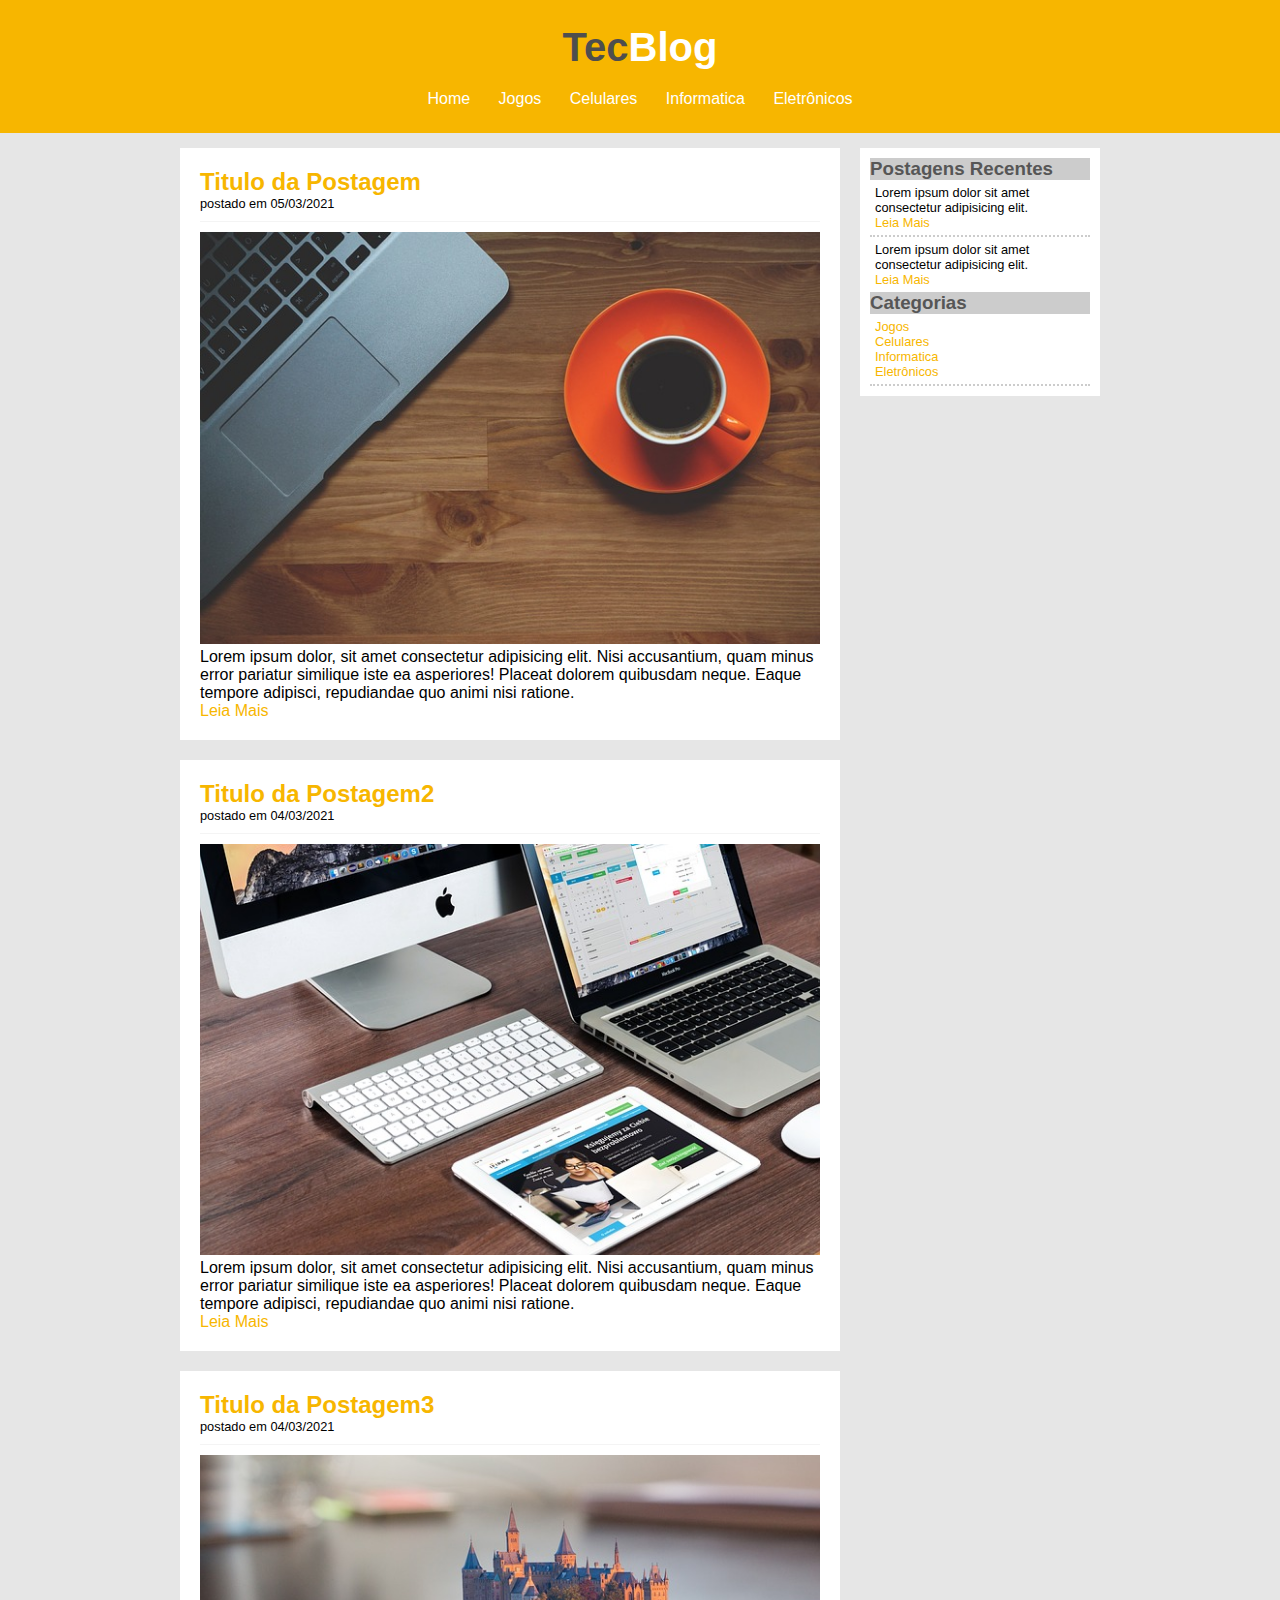
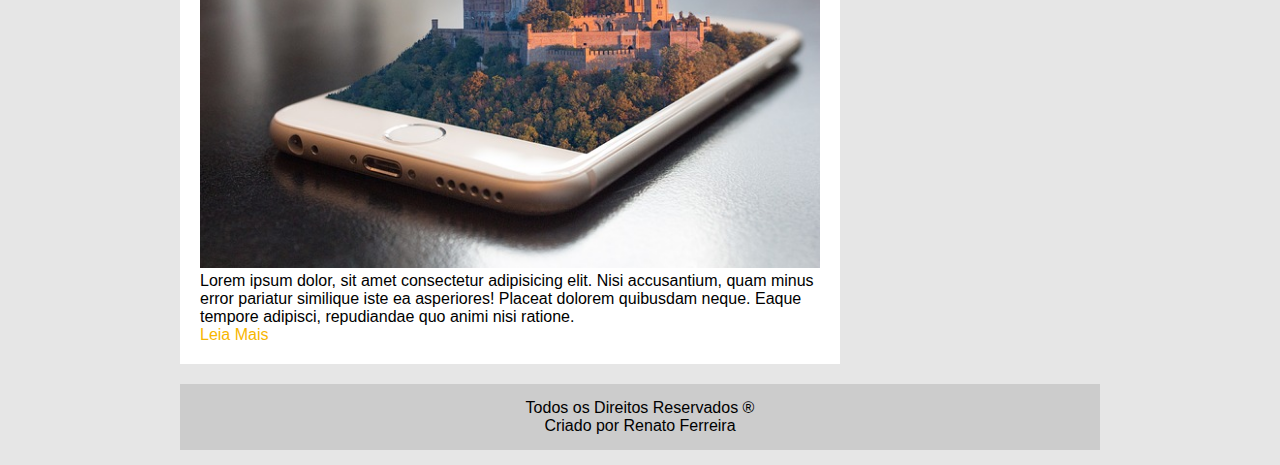
<file: index.html>
<!DOCTYPE html>
<html lang="pt-BR">
<head>
    <meta charset="UTF-8">
    <meta http-equiv="X-UA-Compatible" content="IE=edge">
    <meta name="viewport" content="width=device-width, initial-scale=1.0">
    <link rel="stylesheet" href="css/style.css">
    <title>TecBlog - O seu blog de tecnologia</title>
</head>
<body>
    <div id="area-cabecalho">
        <div id="area-logo">
            <h1>Tec<span class="branco">Blog</span></h1>
        </div>
        <div id="area-menu">
            <a href="index.html">Home</a>
            <a href="jogos.html">Jogos</a>
            <a href="celulares.html">Celulares</a>
            <a href="informatica.html">Informatica</a>
            <a href="eletrônicos.html">Eletrônicos</a>
        </div>
    </div>
    <div id="area-principal">

        <div id="area-postagens">
            <!--Abertura da Postagem-->
            <div class="postagem">
                <h2>Titulo da Postagem</h2>
                <span class="data-postagem">postado em 05/03/2021</span>
                <img width="620px" src="imagens/imagem1.jpg" alt="">
                <p>Lorem ipsum dolor, sit amet consectetur adipisicing elit. Nisi accusantium, quam minus error pariatur similique iste ea asperiores! Placeat dolorem quibusdam neque. Eaque tempore adipisci, repudiandae quo animi nisi ratione.</p>
                <a href="#">Leia Mais</a>
            </div><!--//Fechamento da Postagem-->
            <!--Abertura da Postagem-->
            <div class="postagem">
                <h2>Titulo da Postagem2</h2>
                <span class="data-postagem">postado em 04/03/2021</span>
                <img width="620px" src="imagens/imagem2.jpg" alt="">
                <p>Lorem ipsum dolor, sit amet consectetur adipisicing elit. Nisi accusantium, quam minus error pariatur similique iste ea asperiores! Placeat dolorem quibusdam neque. Eaque tempore adipisci, repudiandae quo animi nisi ratione.</p>
                <a href="#">Leia Mais</a>
            </div><!--//Fechamento da Postagem-->
            <!--Abertura da Postagem-->
            <div class="postagem">
                <h2>Titulo da Postagem3</h2>
                <span class="data-postagem">postado em 04/03/2021</span>
                <img width="620px" src="imagens/imagem3.jpg" alt="">
                <p>Lorem ipsum dolor, sit amet consectetur adipisicing elit. Nisi accusantium, quam minus error pariatur similique iste ea asperiores! Placeat dolorem quibusdam neque. Eaque tempore adipisci, repudiandae quo animi nisi ratione.</p>
                <a href="#">Leia Mais</a>
            </div><!--//Fechamento da Postagem-->
        </div>
        <div id="area-lateral">
            <div class="conteudo-lateral">
                <h3>Postagens Recentes</h3>
                <div class="postagem-lateral">
                    <p>Lorem ipsum dolor sit amet consectetur adipisicing elit.</p> 
                    <a href="#">Leia Mais</a>
                </div>
                <div class="postagem-lateral" style="border-bottom: none;">
                    <p>Lorem ipsum dolor sit amet consectetur adipisicing elit.</p> 
                    <a href="#">Leia Mais</a>
                </div>
                <h3>Categorias</h3>
                <div class="postagem-lateral">
                    <a href="jogos.html">Jogos</a> <br>
                    <a href="celulares.html">Celulares</a> <br>
                    <a href="informatica.html">Informatica</a> <br>
                    <a href="eletrônicos.html">Eletrônicos</a>
                </div>              
            </div>

        </div>
        <div id="rodape">
            Todos os Direitos Reservados &reg; <br>
            Criado por Renato Ferreira

        </div>

    </div>

    
</body>
</html>
</file>
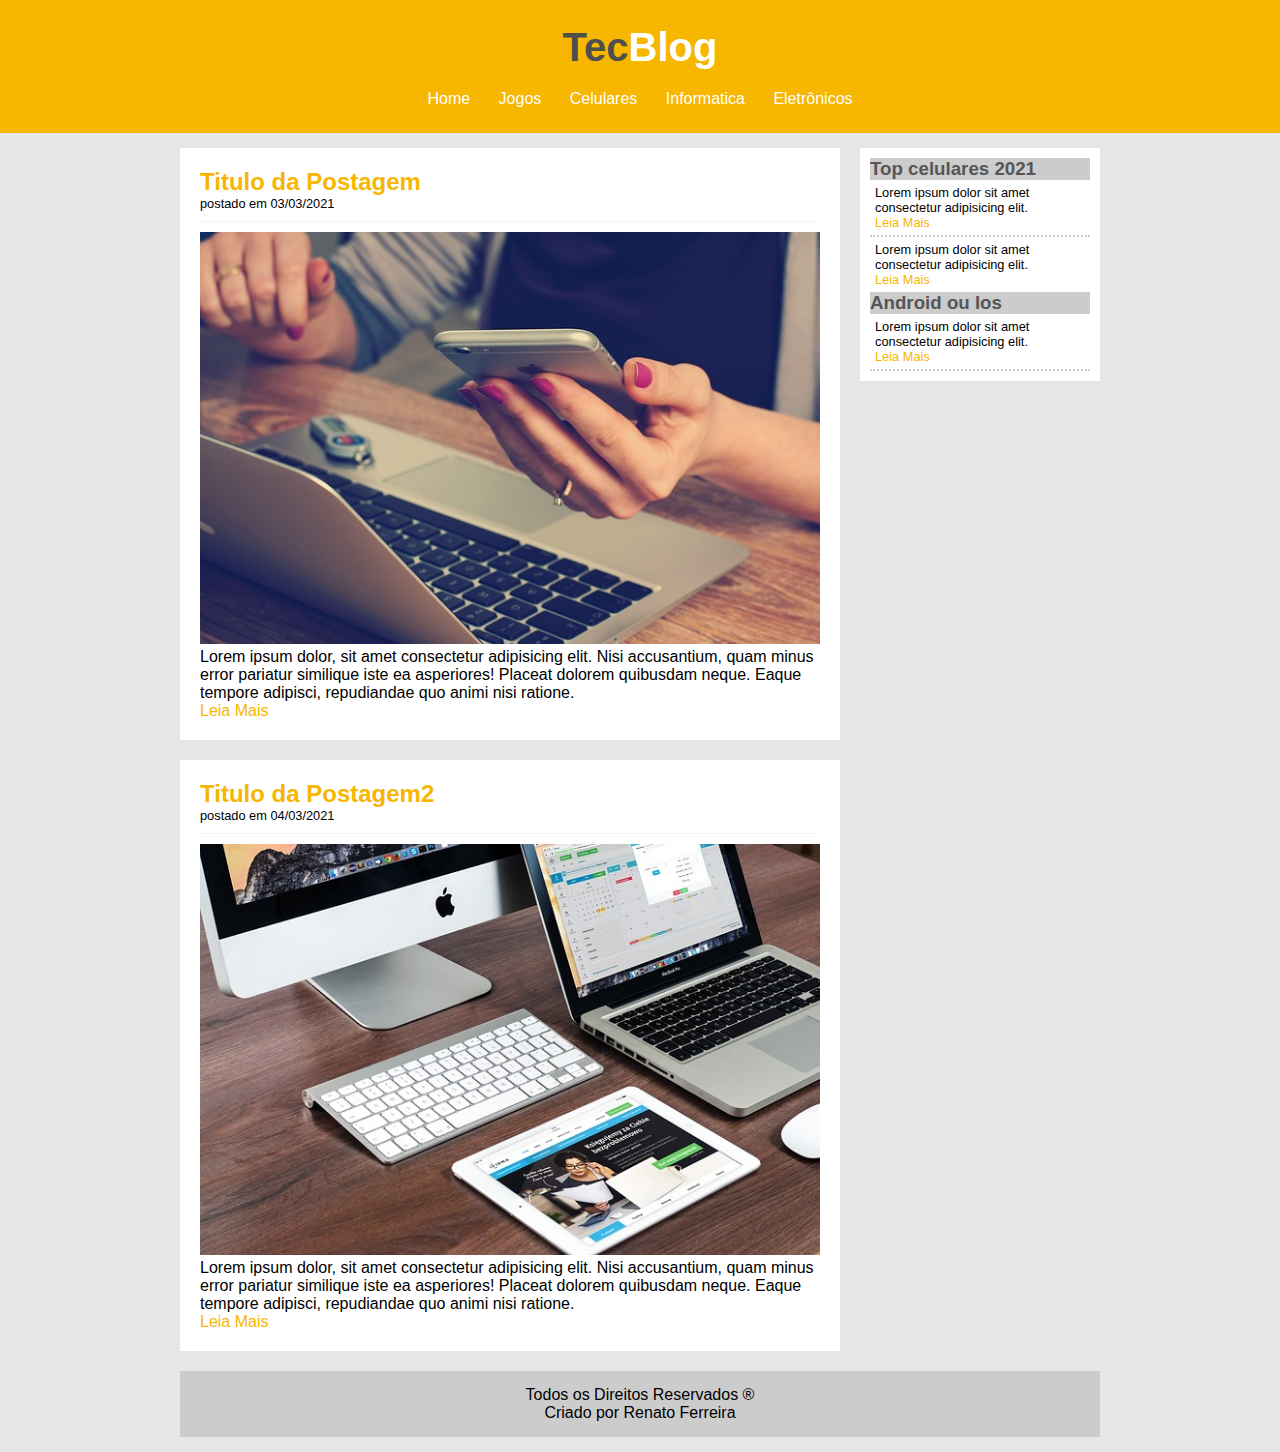
<file: celulares.html>
<!DOCTYPE html>
<html lang="en">
<head>
    <meta charset="UTF-8">
    <meta http-equiv="X-UA-Compatible" content="IE=edge">
    <meta name="viewport" content="width=device-width, initial-scale=1.0">
    <link rel="stylesheet" href="css/style.css">
    <title>Document</title>
</head>
<body>
    <div id="area-cabecalho">
        <div id="area-logo">
            <h1>Tec<span class="branco">Blog</span></h1>
        </div>
        <div id="area-menu">
            <a href="index.html">Home</a>
            <a href="jogos.html">Jogos</a>
            <a href="celulares.html">Celulares</a>
            <a href="informatica.html">Informatica</a>
            <a href="eletrônicos.html">Eletrônicos</a>
        </div>
    </div>
    <div id="area-principal">

        <div id="area-postagens">
            <!--Abertura da Postagem-->
            <div class="postagem">
                <h2>Titulo da Postagem</h2>
                <span class="data-postagem">postado em 03/03/2021</span>
                <img width="620px" src="imagens/imagem4.jpg" alt="">
                <p>Lorem ipsum dolor, sit amet consectetur adipisicing elit. Nisi accusantium, quam minus error pariatur similique iste ea asperiores! Placeat dolorem quibusdam neque. Eaque tempore adipisci, repudiandae quo animi nisi ratione.</p>
                <a href="#">Leia Mais</a>
            </div><!--//Fechamento da Postagem-->
            <!--Abertura da Postagem-->
            <div class="postagem">
                <h2>Titulo da Postagem2</h2>
                <span class="data-postagem">postado em 04/03/2021</span>
                <img width="620px" src="imagens/imagem2.jpg" alt="">
                <p>Lorem ipsum dolor, sit amet consectetur adipisicing elit. Nisi accusantium, quam minus error pariatur similique iste ea asperiores! Placeat dolorem quibusdam neque. Eaque tempore adipisci, repudiandae quo animi nisi ratione.</p>
                <a href="#">Leia Mais</a>
            </div><!--//Fechamento da Postagem-->
        </div>
        <div id="area-lateral">
            <div class="conteudo-lateral">
                <h3>Top celulares 2021</h3>
                <div class="postagem-lateral">
                    <p>Lorem ipsum dolor sit amet consectetur adipisicing elit.</p> 
                    <a href="#">Leia Mais</a>
                </div>
                <div class="postagem-lateral" style="border-bottom: none;">
                    <p>Lorem ipsum dolor sit amet consectetur adipisicing elit.</p> 
                    <a href="#">Leia Mais</a>
                </div>
                <h3>Android ou Ios</h3>
                <div class="postagem-lateral">
                    <p>Lorem ipsum dolor sit amet consectetur adipisicing elit.</p> 
                    <a href="#">Leia Mais</a>
                </div>
                
            </div>

        </div>
        <div id="rodape">
            Todos os Direitos Reservados &reg; <br>
            Criado por Renato Ferreira

        </div>

    </div>

    
</body>
</html>
</file>
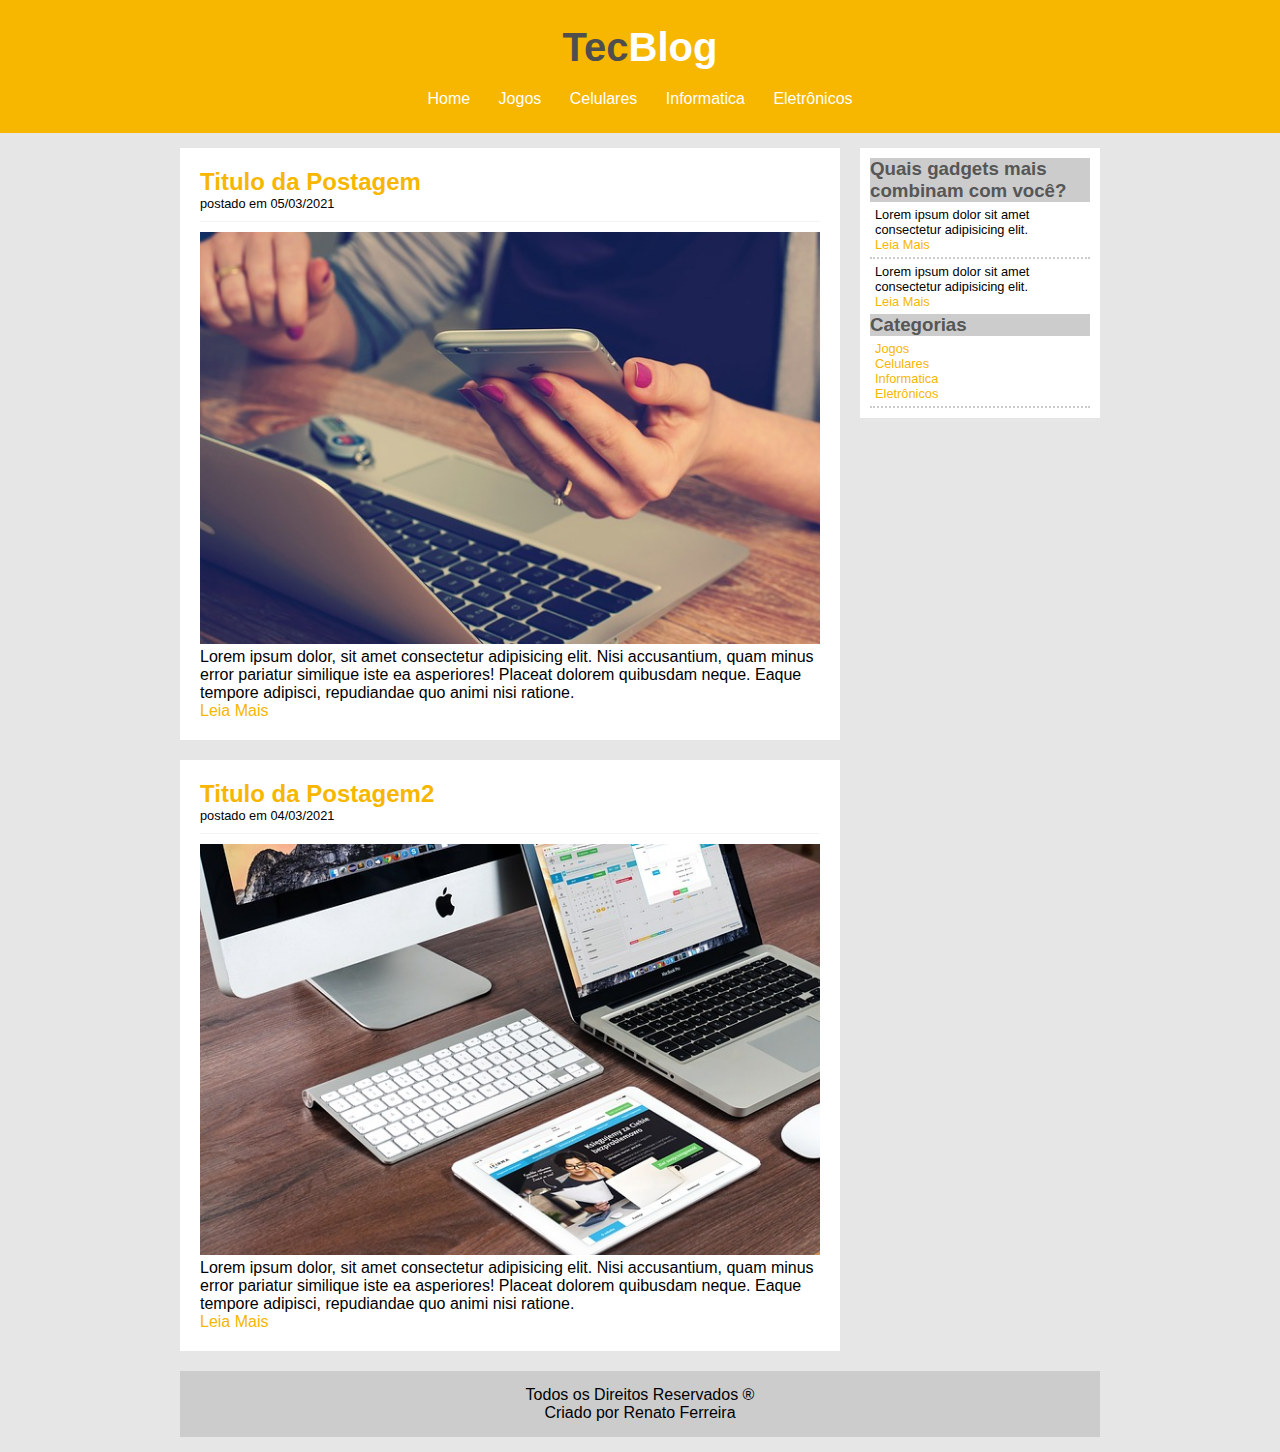
<file: eletrônicos.html>
<!DOCTYPE html>
<html lang="en">
<head>
    <meta charset="UTF-8">
    <meta http-equiv="X-UA-Compatible" content="IE=edge">
    <meta name="viewport" content="width=device-width, initial-scale=1.0">
    <link rel="stylesheet" href="css/style.css">
    <title>Document</title>
</head>
<body>
    <div id="area-cabecalho">
        <div id="area-logo">
            <h1>Tec<span class="branco">Blog</span></h1>
        </div>
        <div id="area-menu">
            <a href="index.html">Home</a>
            <a href="jogos.html">Jogos</a>
            <a href="celulares.html">Celulares</a>
            <a href="informatica.html">Informatica</a>
            <a href="eletrônicos.html">Eletrônicos</a>
        </div>
    </div>
    <div id="area-principal">

        <div id="area-postagens">
            <!--Abertura da Postagem-->
            <div class="postagem">
                <h2>Titulo da Postagem</h2>
                <span class="data-postagem">postado em 05/03/2021</span>
                <img width="620px" src="imagens/imagem4.jpg" alt="">
                <p>Lorem ipsum dolor, sit amet consectetur adipisicing elit. Nisi accusantium, quam minus error pariatur similique iste ea asperiores! Placeat dolorem quibusdam neque. Eaque tempore adipisci, repudiandae quo animi nisi ratione.</p>
                <a href="#">Leia Mais</a>
            </div><!--//Fechamento da Postagem-->
            <!--Abertura da Postagem-->
            <div class="postagem">
                <h2>Titulo da Postagem2</h2>
                <span class="data-postagem">postado em 04/03/2021</span>
                <img width="620px" src="imagens/imagem2.jpg" alt="">
                <p>Lorem ipsum dolor, sit amet consectetur adipisicing elit. Nisi accusantium, quam minus error pariatur similique iste ea asperiores! Placeat dolorem quibusdam neque. Eaque tempore adipisci, repudiandae quo animi nisi ratione.</p>
                <a href="#">Leia Mais</a>
            </div><!--//Fechamento da Postagem-->
        </div>
        <div id="area-lateral">
            <div class="conteudo-lateral">
                <h3>Quais gadgets mais combinam com você?</h3>
                <div class="postagem-lateral">
                    <p>Lorem ipsum dolor sit amet consectetur adipisicing elit.</p> 
                    <a href="#">Leia Mais</a>
                </div>
                <div class="postagem-lateral" style="border-bottom: none;">
                    <p>Lorem ipsum dolor sit amet consectetur adipisicing elit.</p> 
                    <a href="#">Leia Mais</a>
                </div>
                <h3>Categorias</h3>
                <div class="postagem-lateral">
                    <a href="jogos.html">Jogos</a> <br>
                    <a href="celulares.html">Celulares</a> <br>
                    <a href="informatica.html">Informatica</a> <br>
                    <a href="eletrônicos.html">Eletrônicos</a>
                </div>              
            </div>

        </div>
        <div id="rodape">
            Todos os Direitos Reservados &reg; <br>
            Criado por Renato Ferreira

        </div>
    </div>   
</body>
</html>
</file>
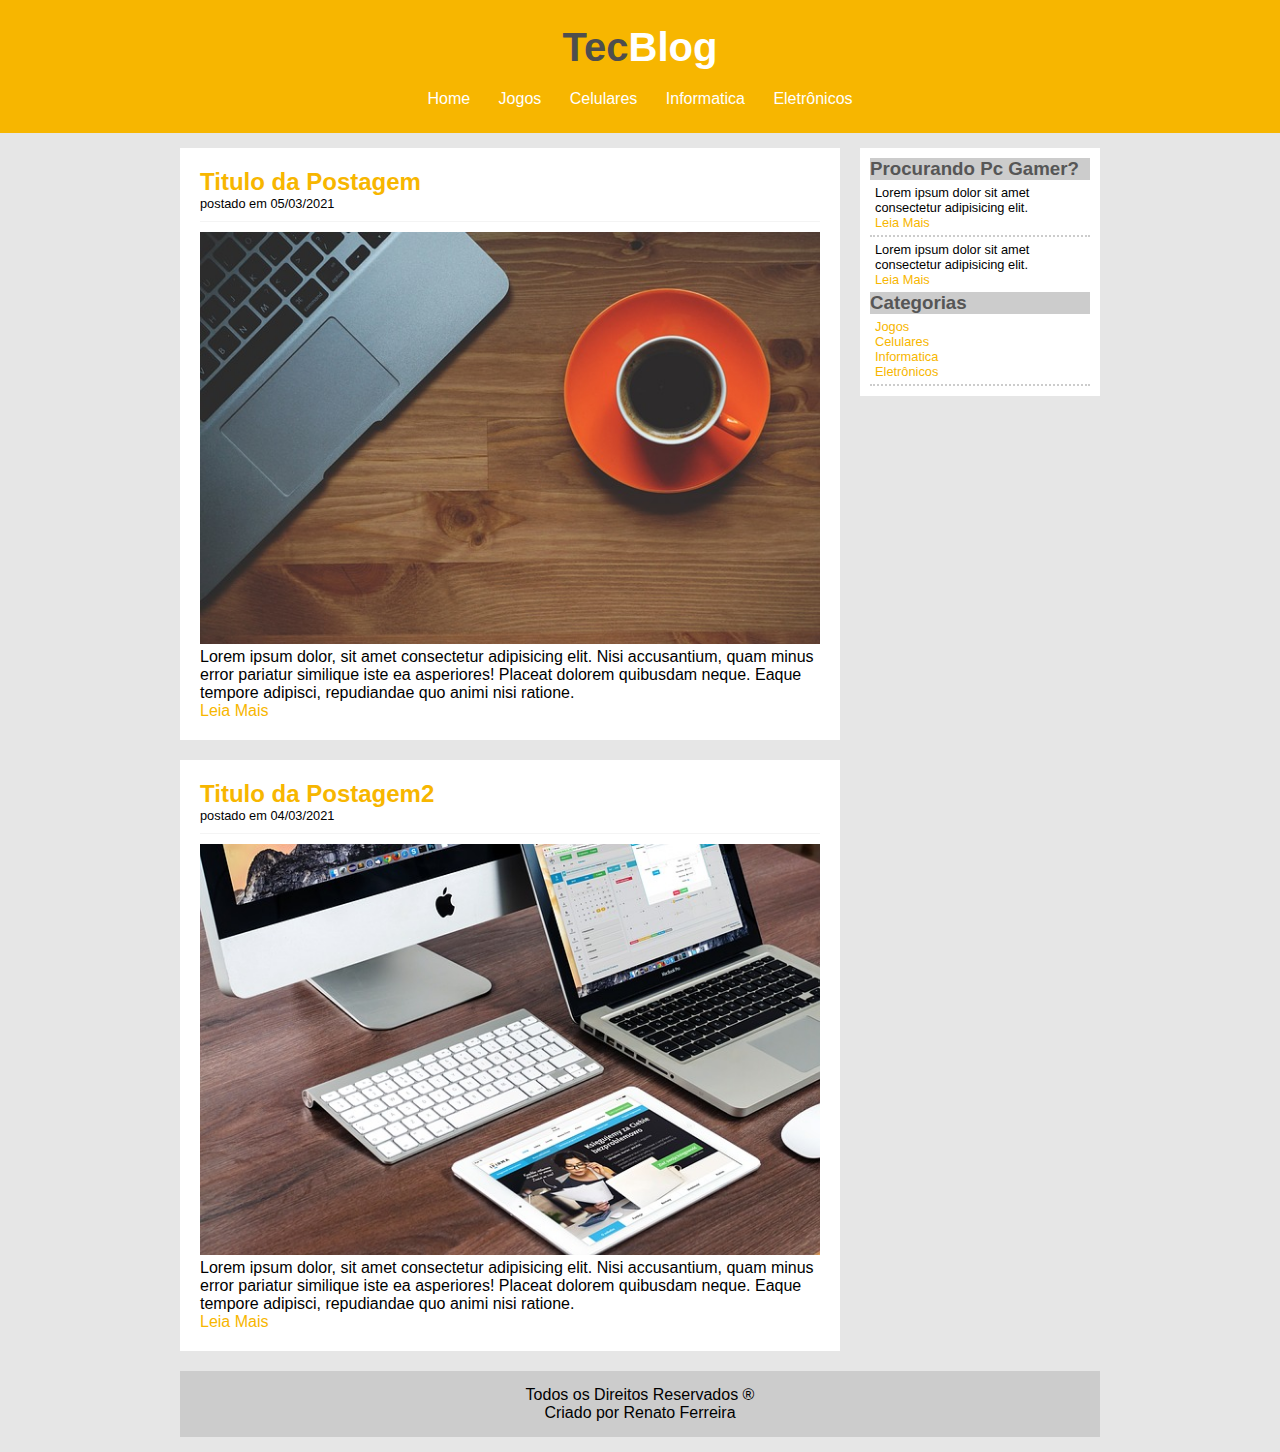
<file: informatica.html>
<!DOCTYPE html>
<html lang="en">
<head>
    <meta charset="UTF-8">
    <meta http-equiv="X-UA-Compatible" content="IE=edge">
    <meta name="viewport" content="width=device-width, initial-scale=1.0">
    <link rel="stylesheet" href="css/style.css">
    <title>Document</title>
</head>
<body>
    <div id="area-cabecalho">
        <div id="area-logo">
            <h1>Tec<span class="branco">Blog</span></h1>
        </div>
        <div id="area-menu">
            <a href="index.html">Home</a>
            <a href="jogos.html">Jogos</a>
            <a href="celulares.html">Celulares</a>
            <a href="informatica.html">Informatica</a>
            <a href="eletrônicos.html">Eletrônicos</a>
        </div>
    </div>
    <div id="area-principal">

        <div id="area-postagens">
            <!--Abertura da Postagem-->
            <div class="postagem">
                <h2>Titulo da Postagem</h2>
                <span class="data-postagem">postado em 05/03/2021</span>
                <img width="620px" src="imagens/imagem1.jpg" alt="">
                <p>Lorem ipsum dolor, sit amet consectetur adipisicing elit. Nisi accusantium, quam minus error pariatur similique iste ea asperiores! Placeat dolorem quibusdam neque. Eaque tempore adipisci, repudiandae quo animi nisi ratione.</p>
                <a href="#">Leia Mais</a>
            </div><!--//Fechamento da Postagem-->
            <!--Abertura da Postagem-->
            <div class="postagem">
                <h2>Titulo da Postagem2</h2>
                <span class="data-postagem">postado em 04/03/2021</span>
                <img width="620px" src="imagens/imagem2.jpg" alt="">
                <p>Lorem ipsum dolor, sit amet consectetur adipisicing elit. Nisi accusantium, quam minus error pariatur similique iste ea asperiores! Placeat dolorem quibusdam neque. Eaque tempore adipisci, repudiandae quo animi nisi ratione.</p>
                <a href="#">Leia Mais</a>
            </div><!--//Fechamento da Postagem-->
        </div>
        <div id="area-lateral">
            <div class="conteudo-lateral">
                <h3>Procurando Pc Gamer?</h3>
                <div class="postagem-lateral">
                    <p>Lorem ipsum dolor sit amet consectetur adipisicing elit.</p> 
                    <a href="#">Leia Mais</a>
                </div>
                <div class="postagem-lateral" style="border-bottom: none;">
                    <p>Lorem ipsum dolor sit amet consectetur adipisicing elit.</p> 
                    <a href="#">Leia Mais</a>
                </div>
                <h3>Categorias</h3>
                <div class="postagem-lateral">
                    <a href="jogos.html">Jogos</a> <br>
                    <a href="celulares.html">Celulares</a> <br>
                    <a href="informatica.html">Informatica</a> <br>
                    <a href="eletrônicos.html">Eletrônicos</a>
                </div>
                
            </div>

        </div>
        <div id="rodape">
            Todos os Direitos Reservados &reg; <br>
            Criado por Renato Ferreira

        </div>

    </div>

    
</body>
</html>
</file>
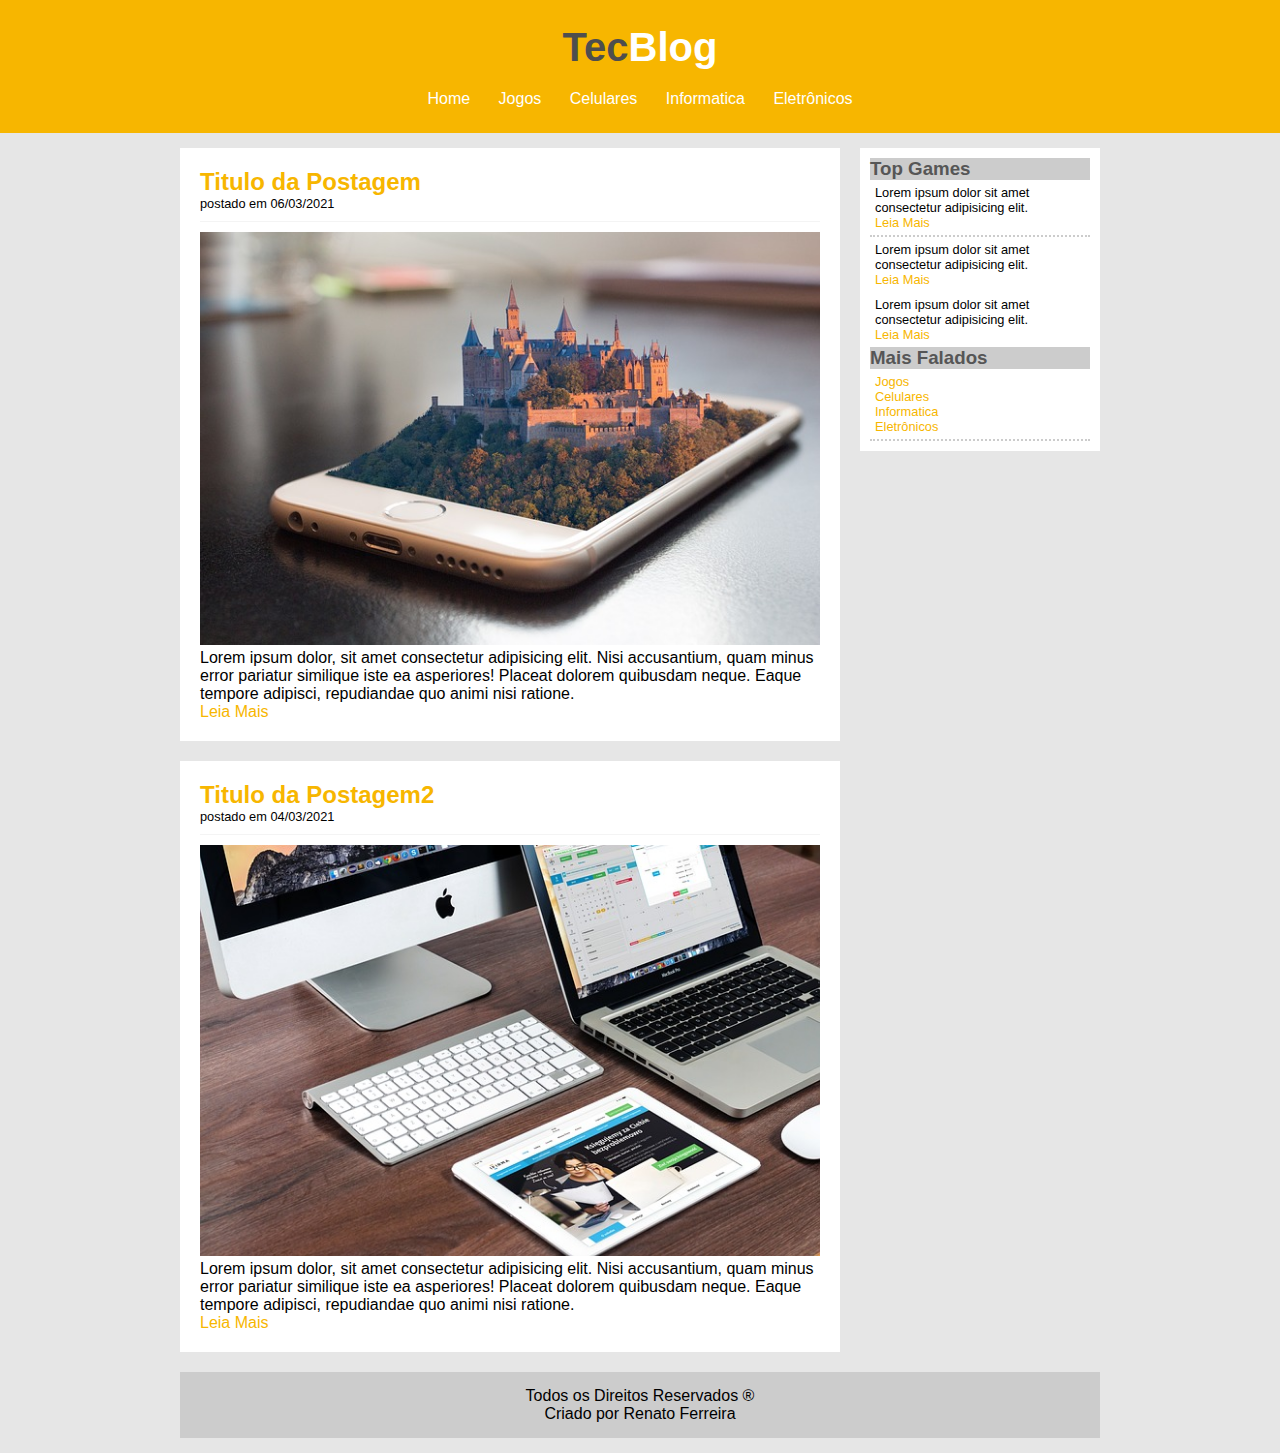
<file: jogos.html>
<!DOCTYPE html>
<html lang="en">
<head>
    <meta charset="UTF-8">
    <meta http-equiv="X-UA-Compatible" content="IE=edge">
    <meta name="viewport" content="width=device-width, initial-scale=1.0">
    <link rel="stylesheet" href="css/style.css">
    <title>Document</title>
</head>
<body>
    <div id="area-cabecalho">
        <div id="area-logo">
            <h1>Tec<span class="branco">Blog</span></h1>
        </div>
        <div id="area-menu">
            <a href="index.html">Home</a>
            <a href="jogos.html">Jogos</a>
            <a href="celulares.html">Celulares</a>
            <a href="informatica.html">Informatica</a>
            <a href="eletrônicos.html">Eletrônicos</a>
        </div>
    </div>
    <div id="area-principal">

        <div id="area-postagens">
            <!--Abertura da Postagem-->
            <div class="postagem">
                <h2>Titulo da Postagem</h2>
                <span class="data-postagem">postado em 06/03/2021</span>
                <img width="620px" src="imagens/imagem3.jpg" alt="">
                <p>Lorem ipsum dolor, sit amet consectetur adipisicing elit. Nisi accusantium, quam minus error pariatur similique iste ea asperiores! Placeat dolorem quibusdam neque. Eaque tempore adipisci, repudiandae quo animi nisi ratione.</p>
                <a href="#">Leia Mais</a>
            </div><!--//Fechamento da Postagem-->
            <!--Abertura da Postagem-->
            <div class="postagem">
                <h2>Titulo da Postagem2</h2>
                <span class="data-postagem">postado em 04/03/2021</span>
                <img width="620px" src="imagens/imagem2.jpg" alt="">
                <p>Lorem ipsum dolor, sit amet consectetur adipisicing elit. Nisi accusantium, quam minus error pariatur similique iste ea asperiores! Placeat dolorem quibusdam neque. Eaque tempore adipisci, repudiandae quo animi nisi ratione.</p>
                <a href="#">Leia Mais</a>
            </div><!--//Fechamento da Postagem-->
        </div>
        <div id="area-lateral">
            <div class="conteudo-lateral">
                <h3>Top Games</h3>
                <div class="postagem-lateral">
                    <p>Lorem ipsum dolor sit amet consectetur adipisicing elit.</p> 
                    <a href="#">Leia Mais</a>
                </div>
                <div class="postagem-lateral" style="border-bottom: none;">
                    <p>Lorem ipsum dolor sit amet consectetur adipisicing elit.</p> 
                    <a href="#">Leia Mais</a>
                </div>
                <div class="postagem-lateral" style="border-bottom: none;">
                    <p>Lorem ipsum dolor sit amet consectetur adipisicing elit.</p> 
                    <a href="#">Leia Mais</a>
                </div>
                <h3>Mais Falados</h3>
                <div class="postagem-lateral">
                    <a href="jogos.html">Jogos</a> <br>
                    <a href="celulares.html">Celulares</a> <br>
                    <a href="informatica.html">Informatica</a> <br>
                    <a href="eletrônicos.html">Eletrônicos</a>
                </div>
                
            </div>

        </div>
        <div id="rodape">
            Todos os Direitos Reservados &reg; <br>
            Criado por Renato Ferreira

        </div>

    </div>

    
</body>
</html>
</file>
<file: css/style.css>
*{
    margin: 0;
    padding: 0;
}
body{
    font-size: 1em;
    font-family: 'Trebuchet MS', Helvetica, sans-serif;
    background: #e6e6e6 ;
}
/*
****Layout****
*/

#area-cabecalho{
    background-color: #f7b600;
    padding: 15px;
    text-align: center;
    
}
#area-logo, #area-menu{
    padding: 10px;

}

#area-principal{
    width: 920px;
    margin: 0 auto;
    padding: 15px;
}


#area-postagens{
    width: 660px;
    float: left;
}
#area-lateral{
    width: 240px;
    float: right;
}

.postagem{
    padding: 20px;
    margin-bottom: 20px;
    background: white;
}

.conteudo-lateral{
    background: white;
    padding: 10px;
    margin-bottom: 20px;

}
#rodape{
    background: #ccc;
    clear: both;
    text-align: center;
    padding: 15px;
}



/*
****Formatação do Menu****
*/
a{
    text-decoration: none;
}
a:link, a:visited{
    color: #f7b600;
    
}
a:hover{
    text-decoration: underline;
}
#area-cabecalho a:link, #area-cabecalho a:visited{
    color: #fff;
    padding: 8px 12px;
}
#area-cabecalho a:hover{
    color: #f7b600;
    background: #fff;
    text-decoration: none;
}

/*
****Formatação em geral****
*/
h1{
    color: #4e4e4e;
    font-size: 2.5em;
}
h2{
    color: #f7b600;
}
h3{
    color: #565656;
    background: #ccc;
}
.branco{
    color: white;
}
.data-postagem{
    font-size: 0.8em;
    border-bottom: 1px solid #f4f4f4;
    padding-bottom: 10px;
    display: block;
    margin-bottom: 10px;
    
}
.postagem-lateral{
    font-size: 0.8em;
    padding: 5px;
    border-bottom: 2px dotted #ccc ;

}
</file>
